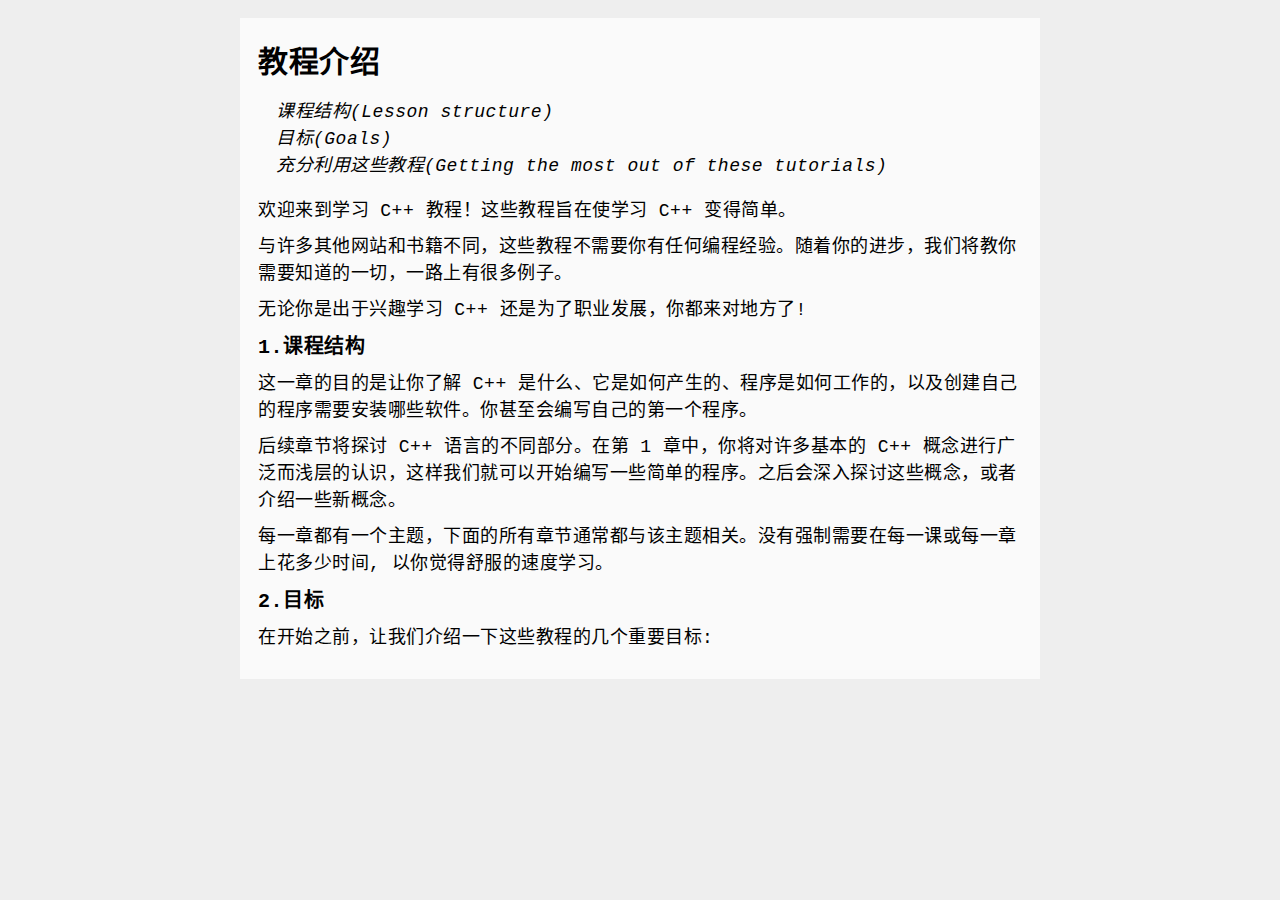
<file: 01.html>
<!DOCTYPE html>

<html lang="zh-CN">

<head>
    <meta charset="utf-8">
    <title>编程教程</title> 
    <!-- 
        <meta property="og:url" content=""> 
        <meta property="og:type" content="website">
        <meta property="og:image:width" content="1024">
        <meta property="og:image:height" content="512">
        <meta property="og:image" content="image.jpg">
        <meta property="og:title" content="Tutorials">
        <meta property="og:description" content="">
    -->
    <style>
        @import url("./tutorial.css");
    </style>
</head>

<body>
    <main>
        <article>
            <header>
                <h1>教程介绍</h1>
                <ul>
                    <li>课程结构(Lesson structure)</li>
                    <li>目标(Goals)</li>
                    <li>充分利用这些教程(Getting the most out of these tutorials)</li>
                </ul>
            </header>
            <p>
                欢迎来到学习 C++ 教程！这些教程旨在使学习 C++ 变得简单。
            </p>
            <p>
                与许多其他网站和书籍不同，这些教程不需要你有任何编程经验。随着你的进步，我们将教你需要知道的一切，一路上有很多例子。
            </p>
            <p>
                无论你是出于兴趣学习 C++ 还是为了职业发展，你都来对地方了!
            </p>
            <section>
                <h2 id = "1">1.课程结构</h2>
                <p>
                    这一章的目的是让你了解 C++ 是什么、它是如何产生的、程序是如何工作的，以及创建自己的程序需要安装哪些软件。你甚至会编写自己的第一个程序。
                </p>
                <P>
                    后续章节将探讨 C++ 语言的不同部分。在第 1 章中，你将对许多基本的 C++ 概念进行广泛而浅层的认识，这样我们就可以开始编写一些简单的程序。<!--
                    -->之后会深入探讨这些概念，或者介绍一些新概念。
                </P>
                <P>
                    每一章都有一个主题，下面的所有章节通常都与该主题相关。没有强制需要在每一课或每一章上花多少时间, 以你觉得舒服的速度学习。
                </P>
            </section>
            <section>
                <h2 id = "2">2.目标</h2>
                <p>
                    在开始之前，让我们介绍一下这些教程的几个重要目标:
                </p>
        </article> 
    </main>
    <footer>
    </footer>
</body>

</html>
</file>
